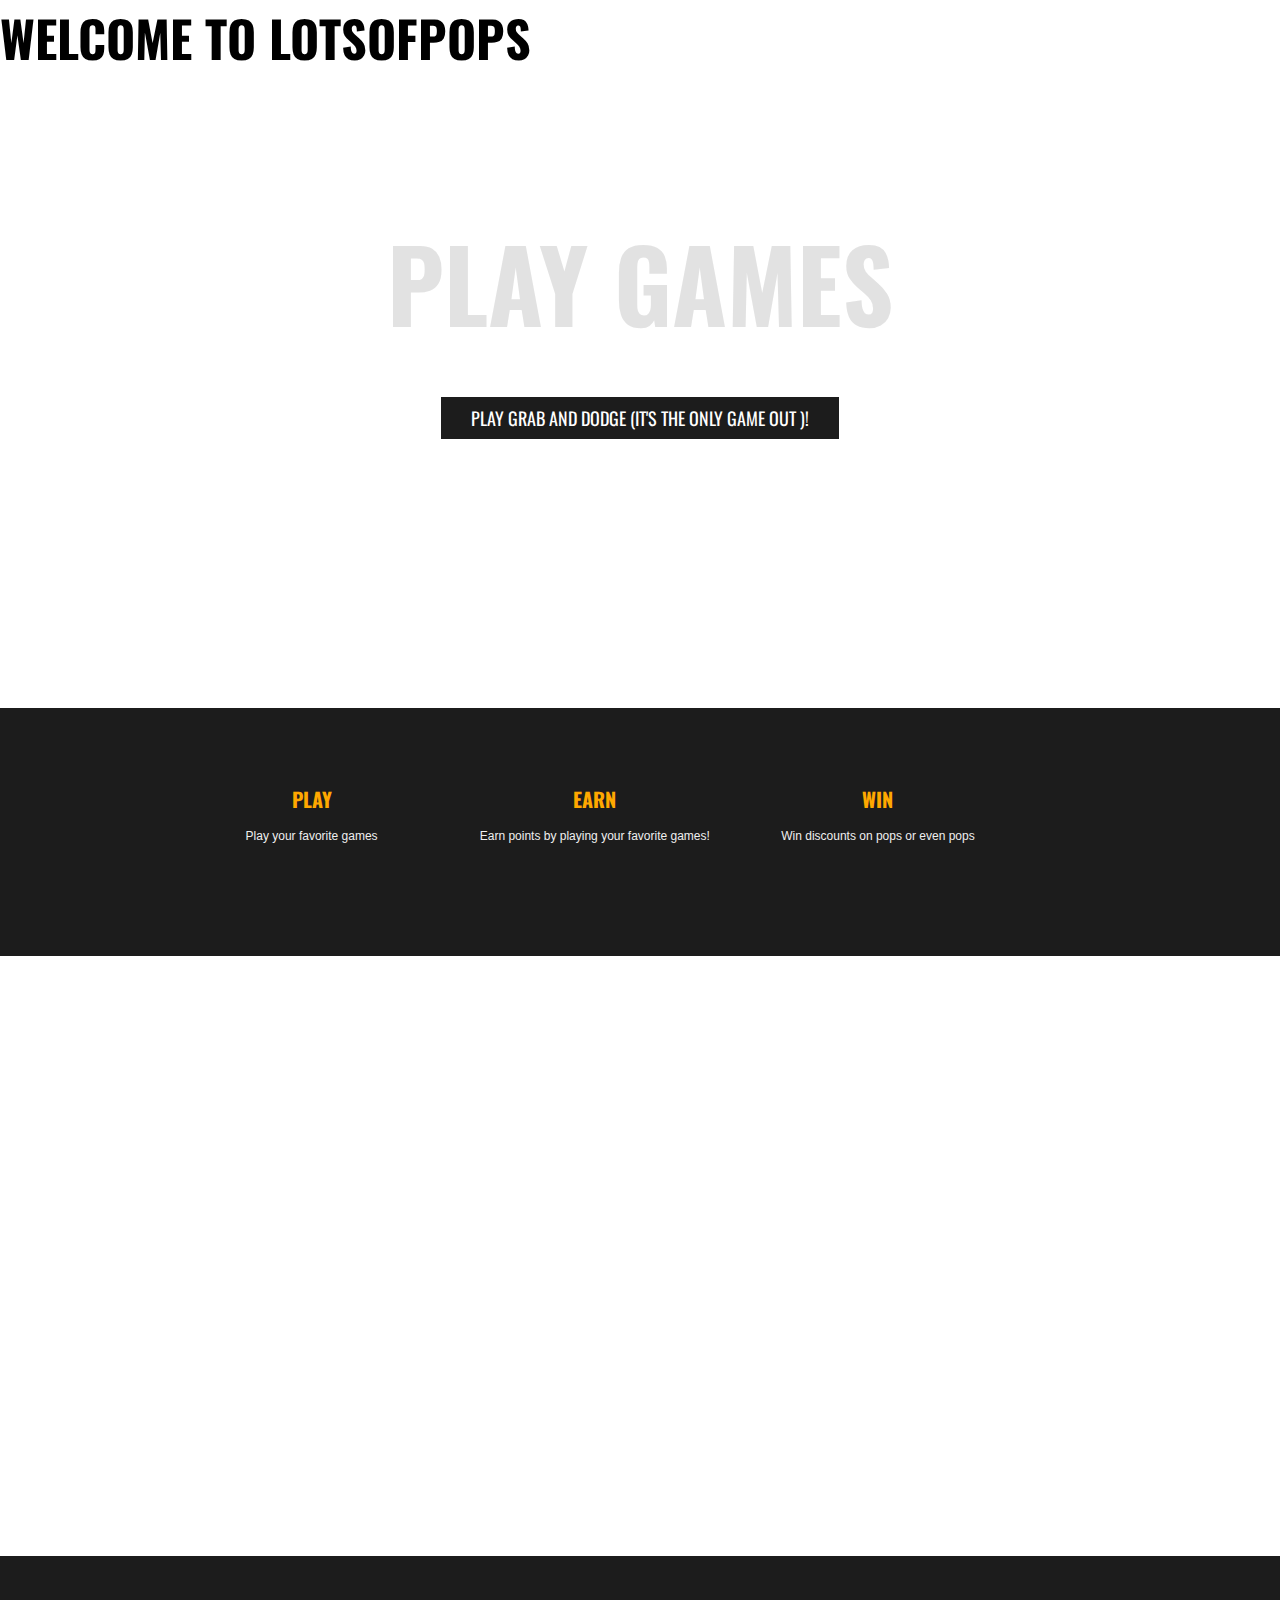
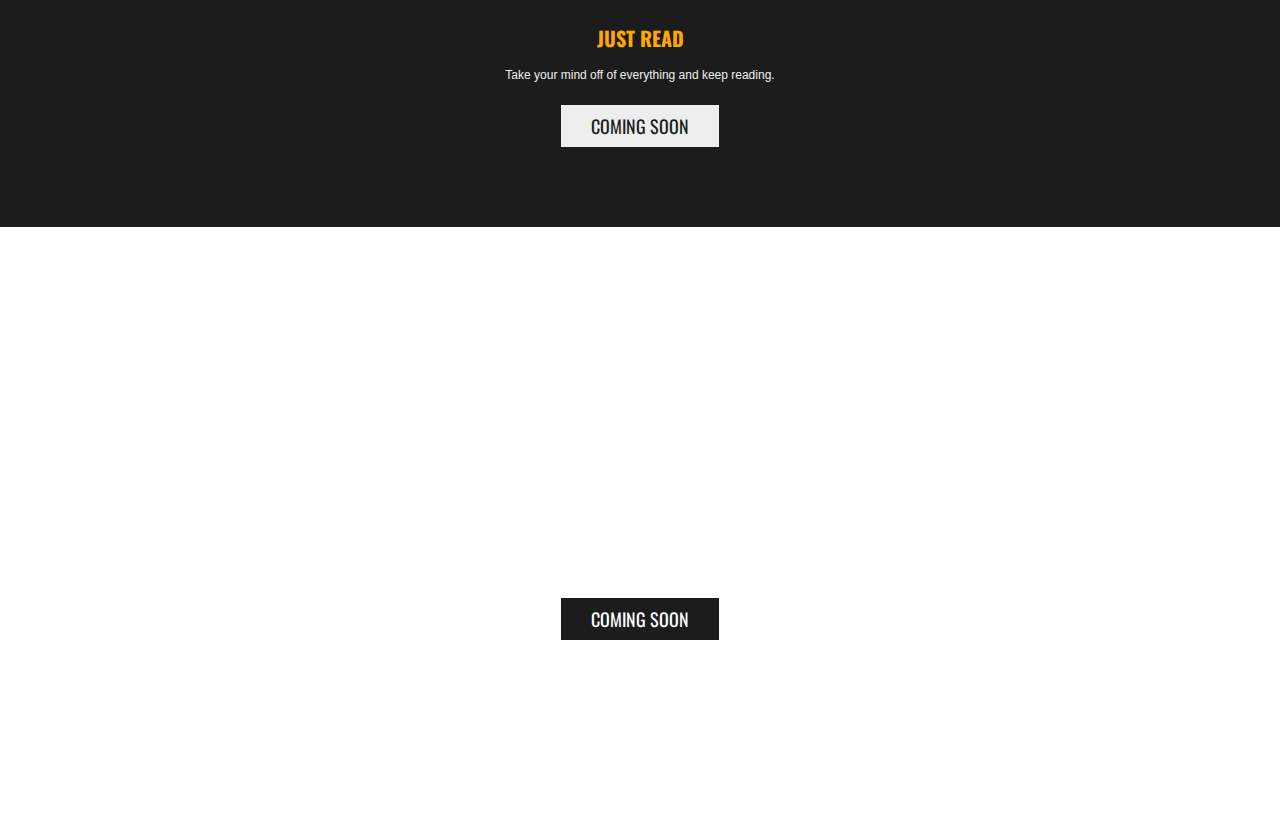
<file: index.html>
<html>

<head>
  <link href='https://fonts.googleapis.com/css?family=Oswald:400,700' rel='stylesheet' type='text/css'>
  <link href="style.css" type="text/css" rel="stylesheet" />
</head>

<body>
  <h1 class="top-bar"> Welcome to Lotsofpops </h1>
  <div class="main">
    <div class="container">
      <h1>Play Games</h1>
      <p>The best games by LBC!</p>
      <a class="btn" href="https://scratch.mit.edu/projects/117665252/" target="_blank">Play Grab and dodge (it's the only game out )!</a>
    </div>
  </div>

  <div class="supporting">
    <div class="container">
      <div class="col">
        <h2>Play</h2>
        <p> Play your favorite games</p>
      </div>
      <div class="col">
        <h2>Earn</h2>
        <p>Earn points by playing your favorite games!</p>
      </div>
      <div class="col">
        <h2>Win</h2>
        <p>Win discounts on pops or even pops</p>
      </div>
      <div class="clearfix"></div>
    </div>
  </div>

  <div class="feature">
    <div class="container">
      <h2>Read Books</h2>
      <p> A huge selection of books to choose </p>
      <img http://whytoread.com/wp-content/uploads/2015/03/best-books-book-youll-ever-read.jpg>

    </div>
  </div>

  <div class="supporting">
    <div class="container">
      <h2>Just Read</h2>
      <p>Take your mind off of everything and keep reading.</p>
      <a class="btn" href="#">Coming Soon</a>
    </div>
  </div>

  <div class="footer">
    <div class="container">
      <h2>Order</h2>
      <p> Why Eread when you can read an actual book! </p>
      <a class="btn" href="#">Coming Soon</a>
    </div>
  </div>

</body>

</html>
</file>
<file: style.css>
html, body {
  margin: 0;
}
.top-bar {
   font-family: 'Oswald', sans-serif;
  text-transform: uppercase;
  color: #000;
}
h1, h2, a {
  font-family: 'Oswald', sans-serif;
  text-transform: uppercase;
  color: #fff;
  font-size: 50px;
}

p {
  font-family: Helvetica, Arial, sans-serif; 
  color: #fff
}

.container {
  max-width: 940px;
  margin: 0 auto;
}

/* Main */
.main {
  text-align: center;
  background: url("https://www.upsidelearning.com/blog/wp-content/uploads/2015/05/games-vs-game-based-learning-vs-gamification.jpg") no-repeat center center;
  background-size: cover;
  height: 600px;
}

.main .container {
  position: relative;
  top: 100px;
}

.main h1 {
  color: #DDDD;
  margin: 0;
  font-size: 100px;
}

.main p {
  color: #fff;
  margin: 0 0 20px 0;
  font-size: 18px;
}

.main .btn {
  background-color: #1c1c1c;
  color: #fff;
  font-size: 18px;
  padding: 8px 30px;
  text-decoration: none;
  display: inline-block;
}

/* Supporting */
.supporting {
  background-color: #1c1c1c;
  padding: 50px 0 80px;
  text-align: center;
}

.supporting .col {
  float: left;
  padding: 10px;
  width: 28%;
}

.supporting h2 {
  color: #ffa800;
  font-size: 20px;
  margin-bottom: 10px;
}

.clearfix {
  clear: both;
}

.supporting p {
  color: #efefef;
  font-size: 12px;
  line-height: 20px;
  margin-bottom: 20px;
}

.supporting .btn {
  background-color: #eee;
  color: #1c1c1c;
  font-size: 18px;
  padding: 8px 30px;
  text-decoration: none;
  display: inline-block;
}

/* Feature */
.feature {
  background: url("http://whytoread.com/wp-content/uploads/2015/03/best-books-book-youll-ever-read.jpg"
    ) no-repeat center center;
  background-size: cover;
  height: 600px;
  text-align: center;
}

.feature .container {
  position: relative;
  top: 200px;
}

.feature h2 {
  color: #fff;
  font-size: 40px;
  margin:0;
  padding:50px 0 0;
}

/* Footer */
.footer {
  background: url("http://thinklink.in/wp-content/uploads/internet-for-english.jpg") no-repeat center center;
  background-size: cover;
  height: 600px;
  text-align: center;
}

.footer .container {
  position: relative;
  top: 200px;
}

.footer h2 {
  color: #fff;
  font-size: 40px;
  margin: 0 0 20px 0;
  padding:50px 0 0;
}

.footer p {
  color: #fff;
  font-size: 18px;
  margin: 0 0 20px 0;
}

.footer .btn {
  background-color: #1c1c1c;
  color: #fff;
  font-size: 18px;
  padding: 8px 30px;
  text-decoration: none;
  display: inline-block;
}

a.btn:hover {
  background:#ffa800;
  color:#000;
}
</file>
